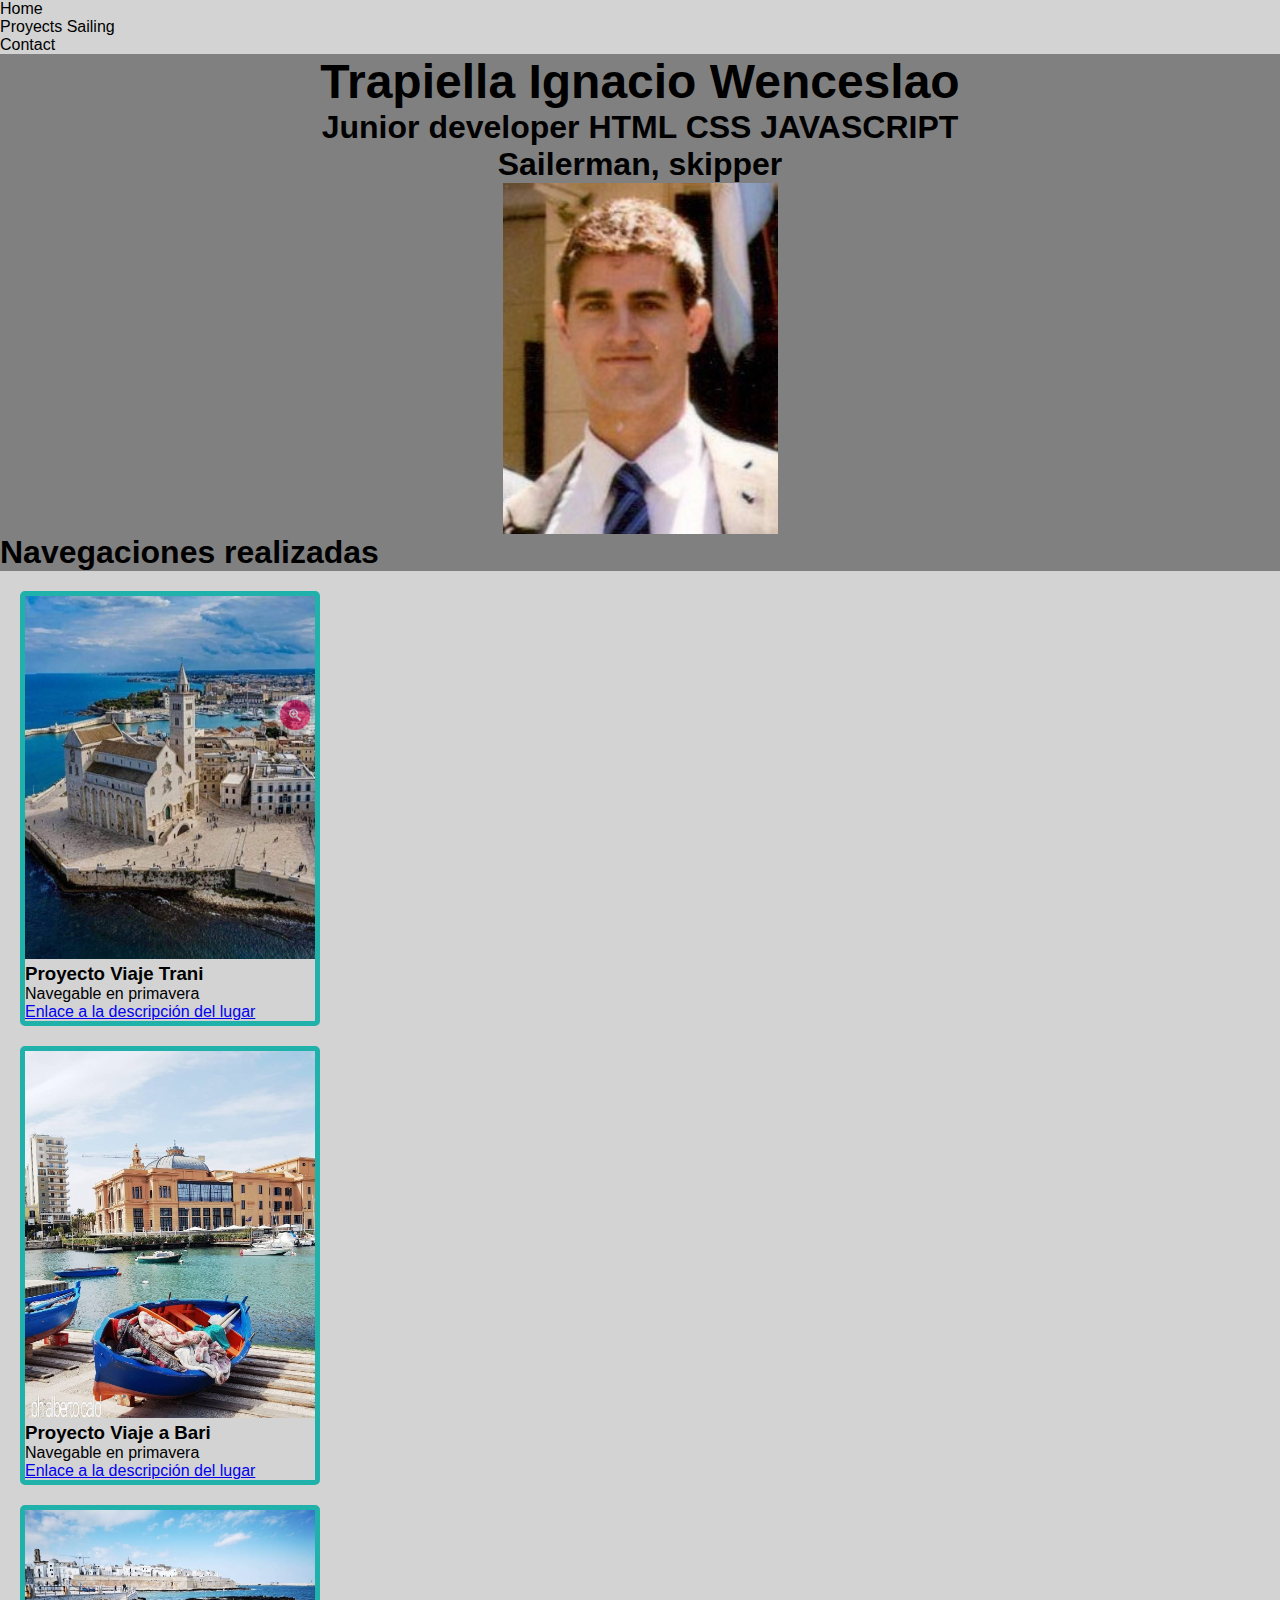
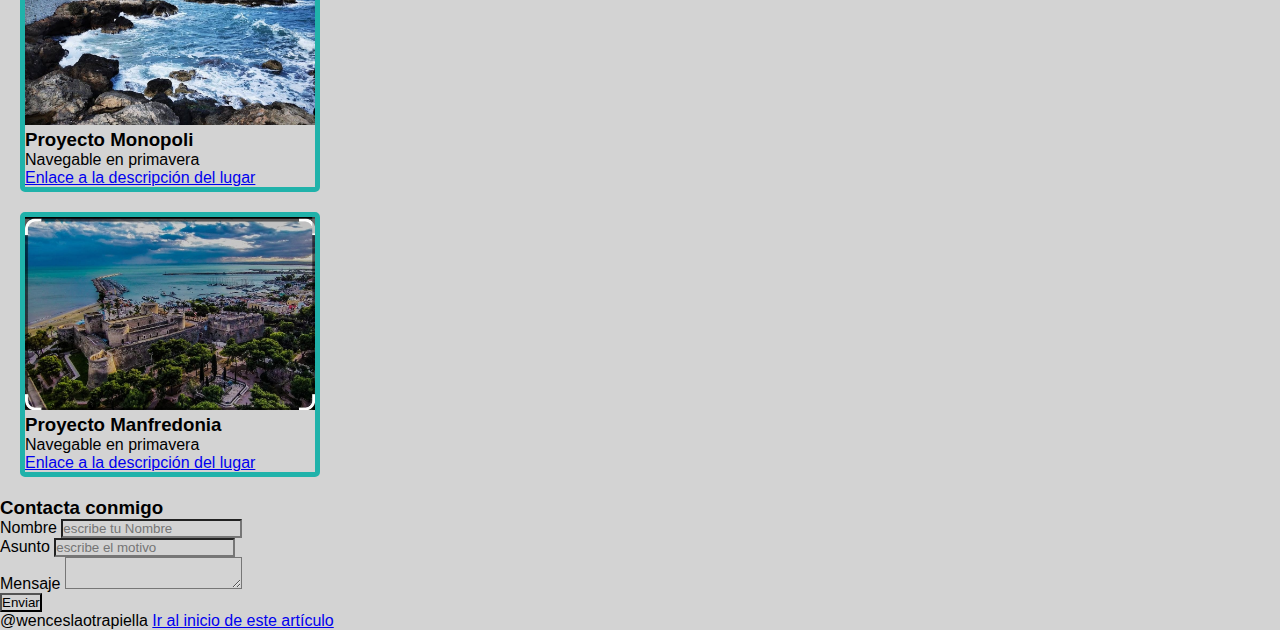
<file: cv sailer.html>
<!DOCTYPE html>
<html lang="es">
<head>
    <meta charset="UTF-8">
    <meta http-equiv="X-UA-Compatible" content="IE=edge">
    <meta name="viewport" content="width=device-width, initial-scale=1.0">
    <title>CV Trapiella Wenceslao</title>
    <link rel="stylesheet" href="./css/Style.css">
</head>
<body>
    <header>
        <ul>
            <li>Home</li>
            <li>Proyects Sailing</li>
            <li>Contact</li>
        </ul>
    </header>
    <main>
<section id="hero">
    <h1>Trapiella Ignacio Wenceslao</h1>
    <h2>Junior developer HTML CSS JAVASCRIPT</h2>
    <h2>Sailerman, skipper</h2>
    <img src="./foto/Sin título.jpg" alt="Trapiella Wenceslao">
</section>
<section id="projects">
    
    <h2>Navegaciones realizadas</h2>
    
    <div class="projects-list">
        <div class="project-detail">
<img src="./foto/paisajes/WhatsApp Image 2023-02-13 at 10.24.10 PM (1).jpeg" alt="">
<h3>Proyecto Viaje Trani</h3>
<p>Navegable en primavera</p>
<a href="https://www.bing.com/ck/a?!&&p=b4692f87383d3fa8JmltdHM9MTY3NzE5NjgwMCZpZ3VpZD0zZjU5OWNiNC1mODk2LTYzMTctMTgyNi04ZTI4ZjliZjYyNzgmaW5zaWQ9NTU5OQ&ptn=3&hsh=3&fclid=3f599cb4-f896-6317-1826-8e28f9bf6278&psq=trani+italia&u=a1aHR0cHM6Ly9lcy53aWtpcGVkaWEub3JnL3dpa2kvVHJhbmk&ntb=1">Enlace a la descripción del lugar</a>
        </div>

        <div class="project-detail">
<img src="./foto/paisajes/WhatsApp Image 2023-02-13 at 10.28.54 PM.jpeg" alt="">
<h3>Proyecto Viaje a Bari</h3>
<p>Navegable en primavera</p>
<a href="https://www.bing.com/ck/a?!&&p=8a9d56349402da83JmltdHM9MTY3NzE5NjgwMCZpZ3VpZD0zZjU5OWNiNC1mODk2LTYzMTctMTgyNi04ZTI4ZjliZjYyNzgmaW5zaWQ9NTUxNg&ptn=3&hsh=3&fclid=3f599cb4-f896-6317-1826-8e28f9bf6278&psq=bari+italia&u=a1aHR0cHM6Ly9lcy53aWtpcGVkaWEub3JnL3dpa2kvQmFyaQ&ntb=1">Enlace a la descripción del lugar</a>
        </div>

                <div class="project-detail">
<img src="./foto/paisajes/WhatsApp Image 2023-02-13 at 10.28.55 PM.jpeg" alt="">
<h3>Proyecto Monopoli</h3>
<p>Navegable en primavera</p>
<a href="https://www.bing.com/ck/a?!&&p=2cceb89901c95c10JmltdHM9MTY3NzE5NjgwMCZpZ3VpZD0zZjU5OWNiNC1mODk2LTYzMTctMTgyNi04ZTI4ZjliZjYyNzgmaW5zaWQ9NTI1OQ&ptn=3&hsh=3&fclid=3f599cb4-f896-6317-1826-8e28f9bf6278&psq=monopoli+italia&u=a1aHR0cHM6Ly93d3cudHJpcGFkdmlzb3IuZXMvQXR0cmFjdGlvbnMtZzY1MjAwMy1BY3Rpdml0aWVzLU1vbm9wb2xpX1Byb3ZpbmNlX29mX0JhcmlfUHVnbGlhLmh0bWw&ntb=1">Enlace a la descripción del lugar</a>
        </div>

                <div class="project-detail">
<img src="./foto/paisajes/WhatsApp Image 2023-02-13 at 10.28.57 PM (1).jpeg" alt="">
<h3>Proyecto Manfredonia</h3>
<p>Navegable en primavera</p>
<a href="https://www.bing.com/ck/a?!&&p=b984573bfd82883bJmltdHM9MTY3NzE5NjgwMCZpZ3VpZD0zZjU5OWNiNC1mODk2LTYzMTctMTgyNi04ZTI4ZjliZjYyNzgmaW5zaWQ9NTYzMw&ptn=3&hsh=3&fclid=3f599cb4-f896-6317-1826-8e28f9bf6278&psq=manfredonia+italia&u=a1aHR0cHM6Ly9lcy53aWtpcGVkaWEub3JnL3dpa2kvTWFuZnJlZG9uaWE&ntb=1">Enlace a la descripción del lugar</a>
        </div>
        
    </div>
    
</section>
<section id="contact">
    <h3>Contacta conmigo</h3>
<form>
    <div>
    <label>Nombre</label>
    <input type="text"placeholder="escribe tu Nombre">
    
</div>
<div>
    <label>Asunto</label>
    <input type="text"placeholder="escribe el motivo">
</div>
<div>
    <label>Mensaje</label>
    <textarea></textarea>
</div>
<button>Enviar</button>
</form>


</section>

    </main>
    <footer>
        <h1></h1>
        @wenceslaotrapiella
        <a href=»#primerp»>Ir al inicio de este artículo</a>
    </footer>
</body>
</html>
</file>
<file: css/Style.css>
/*google fonts*/
@import url('https://fonts.googleapis.com/css2?family=Poppins:wght@400;500;600&family=Sofia+Sans:ital,wght@1,200&display=swap');

/*el asterisco es como un comodin, que seria que le aplica a todos los elementos, es un "general" despues si existen particulares definiciones, se aplicaran esas, por eso es cascada style*/
nav ul{
    display: flex;
    justify-content: center;
    list-style: none;
}
* {
    /*reinicio los valores por defecto*/
    margin: 0;
    padding: 0;
    box-sizing: border-box;  
  }
  
  *{
    font-family: Arial, sans-serif;
    background-color: lightgrey;
  }
  section#hero{
background-color: gray;
display: flex;
flex-direction: column; 
justify-content: center;
align-items: center;
}
  h1{
    font-size: 3rem;
    background-color: gray;
  }

 h2{
  font-size: 2rem;
  background-color: gray;
}
.project-list{
    display: inline-block;
    

}
.project-detail{
border: 5px solid lightseagreen;
width: 300px;
border-radius: 5px;
margin: 20px;
}
.project-detail img{
     width: 100%;
}
</file>
